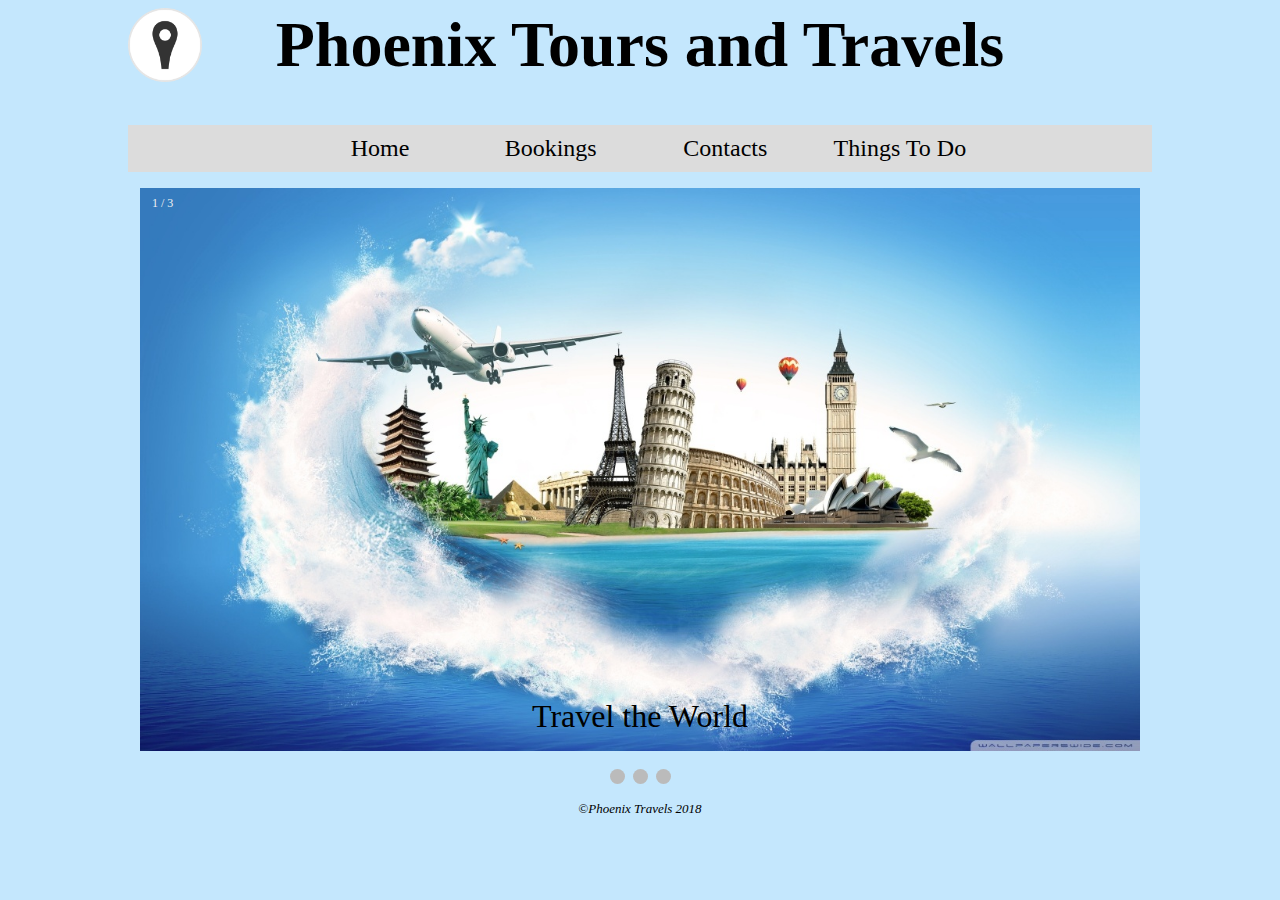
<file: index.html>
<!--Made By Janesh Patel-->
<html>

<head>
    <title>Javascript Group Project</title>
    <link rel="stylesheet" href="css/styles.css">
    <script src="js/main.js"></script>
</head>

<body id="wrapper">
    <a href="index.html">
    <header>
        <h1>Phoenix Tours and Travels</h1>
    </header></a>
    <nav>
    <ul>
        <li><a href="index.html">Home</a></li><li>
        <a href="bookings.html">Bookings</a></li>
        <li><a href="contacts.html">Contacts</a></li>
        <li><a href="todo.html">Things To Do</a></li>
        
        </ul>
    </nav>
    <div class="slideshow-container">

        <!-- Full-width images with number and caption text -->
        <div class="mySlides fade">
            <div class="numbertext">1 / 3</div>
            <img src="images/image1.jpg" style="width:100%">
            <div class="text">Travel the World</div>
        </div>

        <div class="mySlides fade">
            <div class="numbertext">2 / 3</div>
            <img src="images/image2.jpg" style="width:100%">
            <div class="text">Detox from the world with some travel</div>
        </div>

        <div class="mySlides fade">
            <div class="numbertext">3 / 3</div>
            <img src="images/image3.png" style="width:100%">
            <div class="text">Travel Trends 2018</div>
        </div>    </div>
    <br>
    <div style="text-align:center">
        <span class="dot" onclick="currentSlide(1)"></span>
        <span class="dot" onclick="currentSlide(2)"></span>
        <span class="dot" onclick="currentSlide(3)"></span>
    </div>
<footer>
    <p>&copy;Phoenix Travels 2018</p>
    </footer>
</body>

</html>
</file>
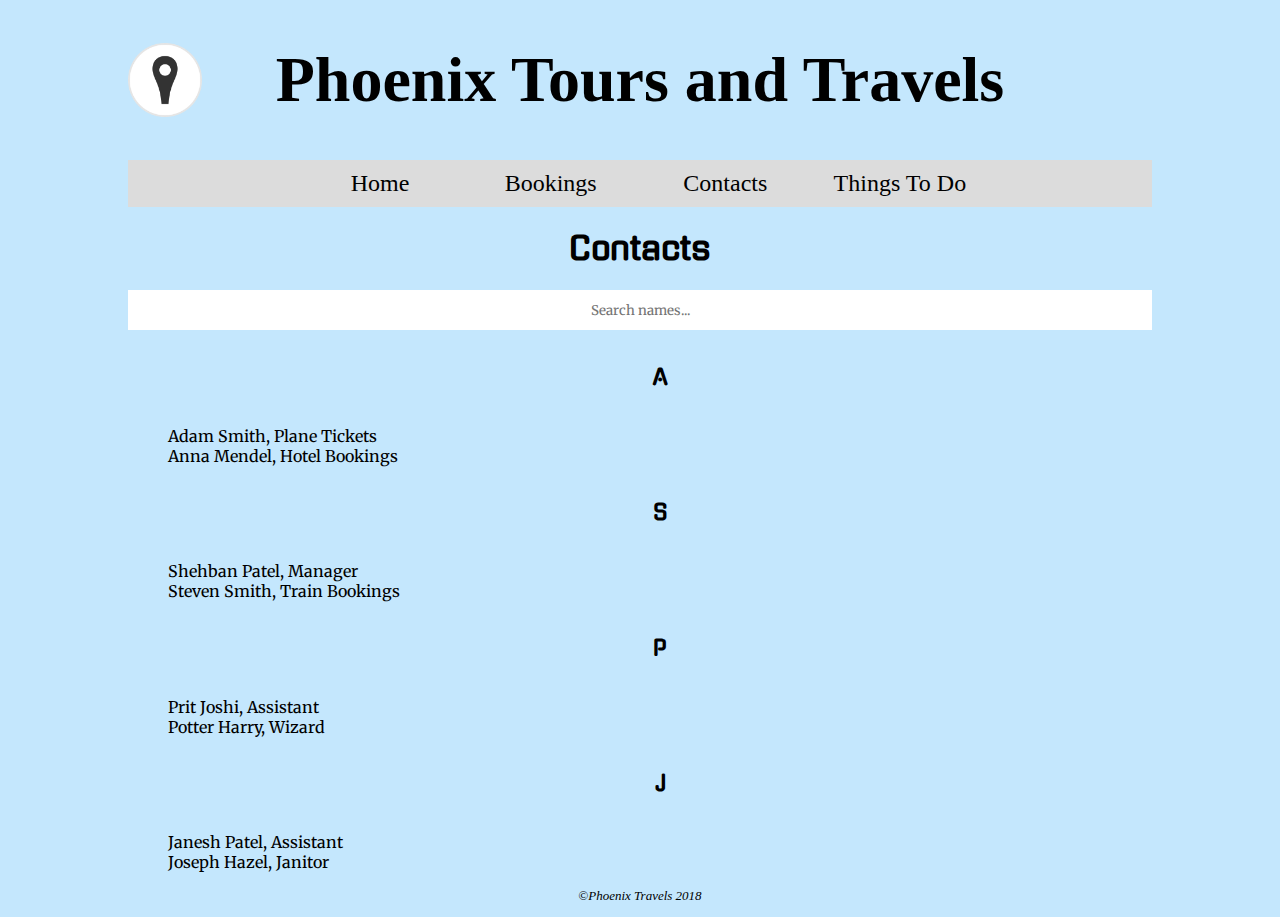
<file: contacts.html>
<!--Made By Shehban Patel-->
<!DOCTYPE html>
<html lang="en" dir="ltr">
  <head>
    <meta charset="utf-8">
       <title>Javascript Group Project</title>
      <link rel="stylesheet" href="css/styles.css">
      <link href="https://fonts.googleapis.com/css?family=Gugi|Merriweather" rel="stylesheet">
    <title>Filterable List</title>
  </head>
  <body id="wrapper">
       <a href="index.html">
    <header>
        <h1>Phoenix Tours and Travels</h1>
    </header></a>
    <nav>
    <ul>
        <li><a href="index.html">Home</a></li><li>
        <a href="bookings.html">Bookings</a></li>
        <li><a href="contacts.html">Contacts</a></li>
        <li><a href="todo.html">Things To Do</a></li>
        
        </ul>
    </nav>
    <div class="container">
      <h1>Contacts</h1>
      <input type="text" id="filterInput" placeholder="Search names...">
      <ul id="names" class="collection with-header">
        <li class="collection-header">
          <h5>A</h5>
        </li>
        <li class="collection-item">
          <a href="#">Adam Smith, Plane Tickets</a>
        </li>
        <li class="collection-item">
          <a href="#">Anna Mendel, Hotel Bookings</a>
        </li>
        <li class="collection-header">
          <h5>S</h5>
        </li>
        <li class="collection-item">
          <a href="#">Shehban Patel, Manager</a>
        </li>
        <li class="collection-item">
          <a href="#">Steven Smith, Train Bookings</a>
        </li>
        <li class="collection-header">
          <h5>P</h5>
        </li>
        <li class="collection-item">
          <a href="#">Prit Joshi, Assistant</a>
        </li>
        <li class="collection-item">
          <a href="#">Potter Harry, Wizard</a>
        </li>
          <li class="collection-header">
          <h5>J</h5>
        </li>
        <li class="collection-item">
          <a href="#">Janesh Patel, Assistant</a>
        </li>
        <li class="collection-item">
          <a href="#">Joseph Hazel, Janitor</a>
        </li>
      </ul>
    </div>
      
<footer>
    <p>&copy;Phoenix Travels 2018</p>
    </footer>
<script src="js/search.js" charset="utf-8"></script>    
  </body>
</html>
</file>
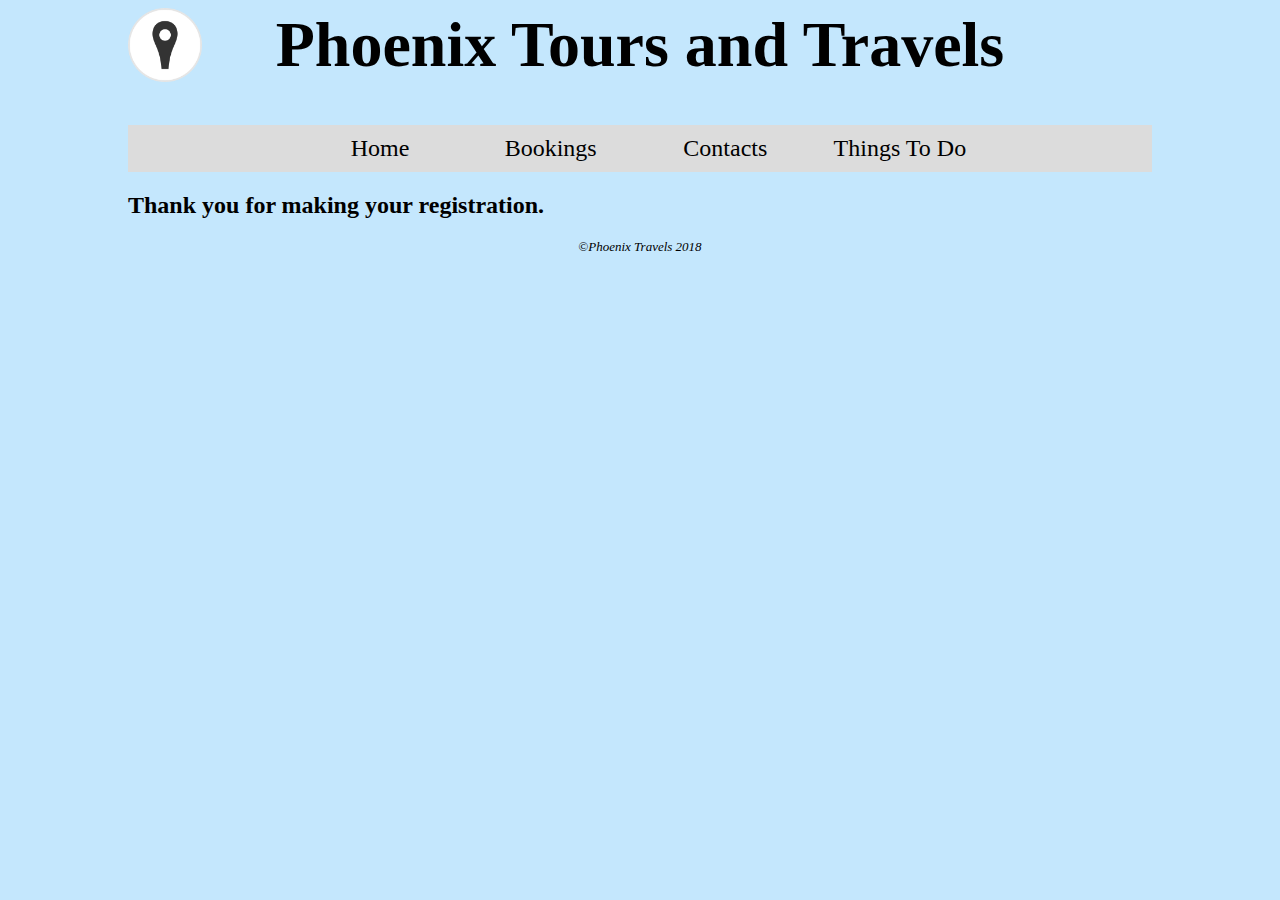
<file: thanks.html>
<!--Made By Shehban Patel-->
<html>

<head>
    <title>Javascript Group Project</title>
    <link rel="stylesheet" href="css/styles.css">
    <script src="js/main.js"></script>
</head>

<body id="wrapper">
    <a href="index.html">
    <header>
        <h1>Phoenix Tours and Travels</h1>
    </header></a>
    <nav>
    <ul>
        <li><a href="index.html">Home</a></li><li>
        <a href="bookings.html">Bookings</a></li>
        <li><a href="contacts.html">Contacts</a></li>
        <li><a href="todo.html">Things To Do</a></li>
        
        </ul>
    </nav>
   <main>
    <h2>Thank you for making your registration.</h2>
    </main>
<footer>
    <p>&copy;Phoenix Travels 2018</p>
    </footer>
</body>

</html>
</file>
<file: css/styles.css>
* {
    box-sizing: border-box
}

#wrapper {
    width: 80%;
    margin-left: auto;
    margin-right: auto;
}
header {
    text-align: center;
    font-size: 2em;
    background-image: url(../images/map-pin-marked.png);
    background-repeat: no-repeat;
    background-position: left;
    background-size: contain;
}

body {
    background-color: #C4E7FD;
}

nav {
    text-align: center;
}

nav ul {
    background-color: gainsboro;
    padding: 1%;;
}
nav ul li {
    display: inline-block;
    min-width: 17%;
    font-size: 1.5em;
}

a {
    text-decoration: none;
    color: black;
}

a:hover {
    text-decoration: underline;
    color: firebrick;
}

.form-row {
    text-align: justify;
    display: flex;
    padding-bottom: 1%;
}

fieldset {
    margin-bottom: 2%;
    border: 1px dashed;
}

.form-row input {
    flex: 1;
}

label {
    font-size: 1.5em;
    padding-right: 50px;
}

footer {
    text-align: center;
    font-style: italic;
    font-size: small;
}

.container input {
    width: 100%;
    height: 3em;
    font-family: 'Merriweather', cursive;
    border: transparent;
    text-align: center;
}

.container h1 {
    text-align: center;
    font-family : 'Gugi', cursive;
    font-size: 2em;
}

.container h5 {
    text-align: center;
    font-size: 1.3em;
    font-family: 'Gugi', cursive;
}

.collection-item {
    font-family: 'Merriweather', serif;
}

#names {
    list-style: none;
}

.slideshow-container {
    max-width: 1000px;
    width: 100%;
    position: relative;
    margin: auto;
}

.mySlides {
    display: none;
}

.text {
    color: black;
    font-size: 2em;
    padding: 8px 12px;
    position: absolute;
    bottom: 8px;
    width: 100%;
    text-align: center;
}

.numbertext {
    color: #f2f2f2;
    font-size: 12px;
    padding: 8px 12px;
    position: absolute;
    top: 0;
}


.dot {
    cursor: pointer;
    height: 15px;
    width: 15px;
    margin: 0 2px;
    background-color: #bbb;
    border-radius: 50%;
    display: inline-block;
    transition: background-color 0.6s ease;
}

.active,
.dot:hover {
    background-color: #717171;
}

/* Fading animation */

.fade {
    -webkit-animation-name: fade;
    -webkit-animation-duration: 1.5s;
    animation-name: fade;
    animation-duration: 1.5s;
}

@-webkit-keyframes fade {
    from {
        opacity: .4
    }
    to {
        opacity: 1
    }
}

@keyframes fade {
    from {
        opacity: .4
    }
    to {
        opacity: 1
    }
}

.contextmenu {
  position: absolute;
  line-height: 20px;
  font-size: 12px;
  width: 140px;
  display: none;
  background: #f6f6f6;
  box-shadow: 0 4px 8px 0 rgba(0, 0, 0, 0.2), 0 6px 20px 0 rgba(0, 0, 0, 0.19);
}

a.previous, a.next, .days a {
  cursor: pointer;
  text-align: center;
  display: inline-block;
  width: 20px;
}

.selected {
  font-weight: bold;
  background: #8a46ff;
  color: #ffffff;
}

input.datepicker:focus + div.contextmenu {
  display: block;
}
input.datepicker:focus + div.contextmenu, div.contextmenu:hover {
  display: block;
}
</file>
